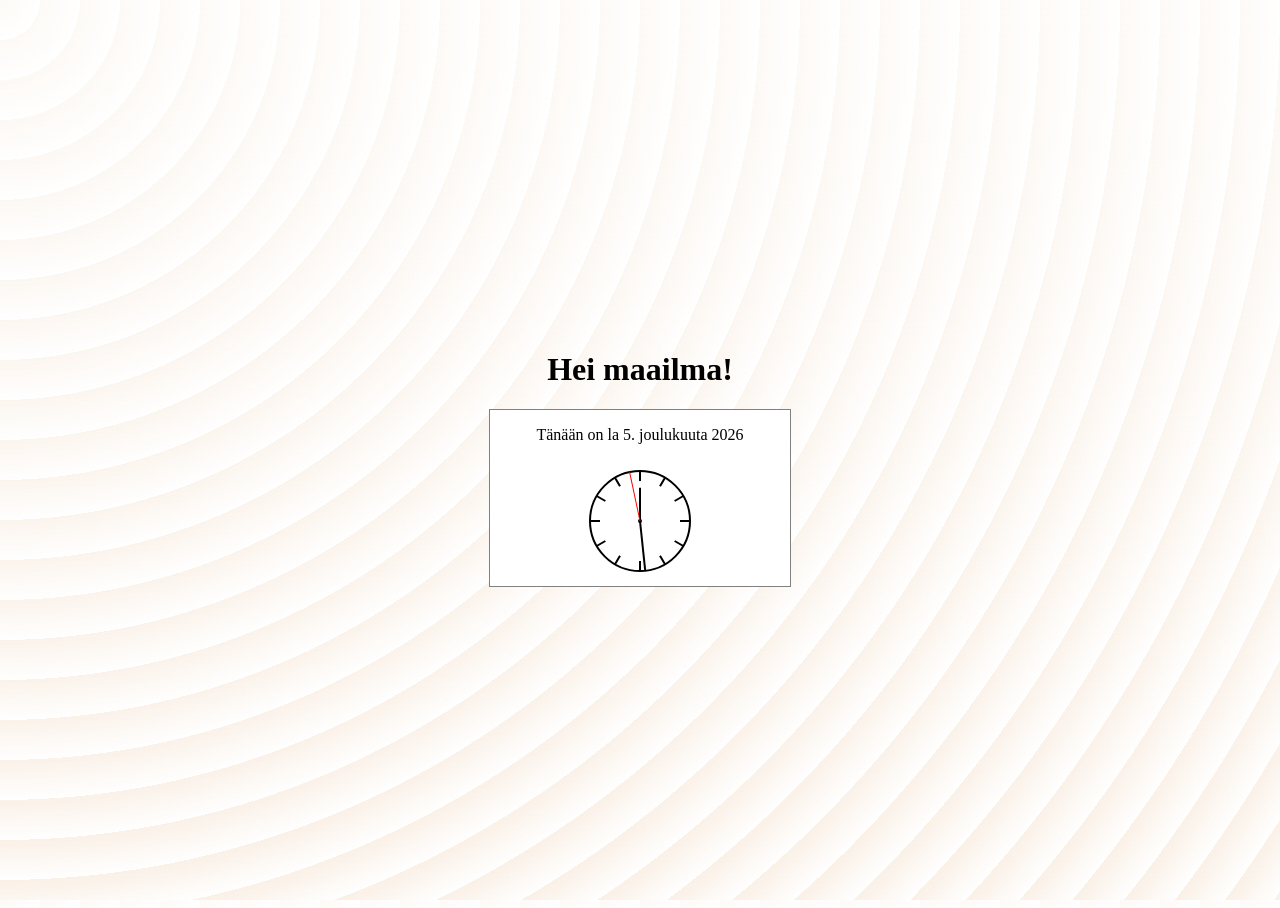
<file: index.html>
<!DOCTYPE html>
<html lang="en">

<head>
  <meta charset="UTF-8">
  <meta name="viewport" content="width=device-width, initial-scale=1.0">
  <title>Hello</title>
  <link rel="stylesheet" href="styles.css">
</head>

<body>
  <main>
    <h1>Hei maailma!</h1>

    <div id="datetime"></div>
  </main>

  <script src="scripts.js"></script>
</body>

</html>
</file>
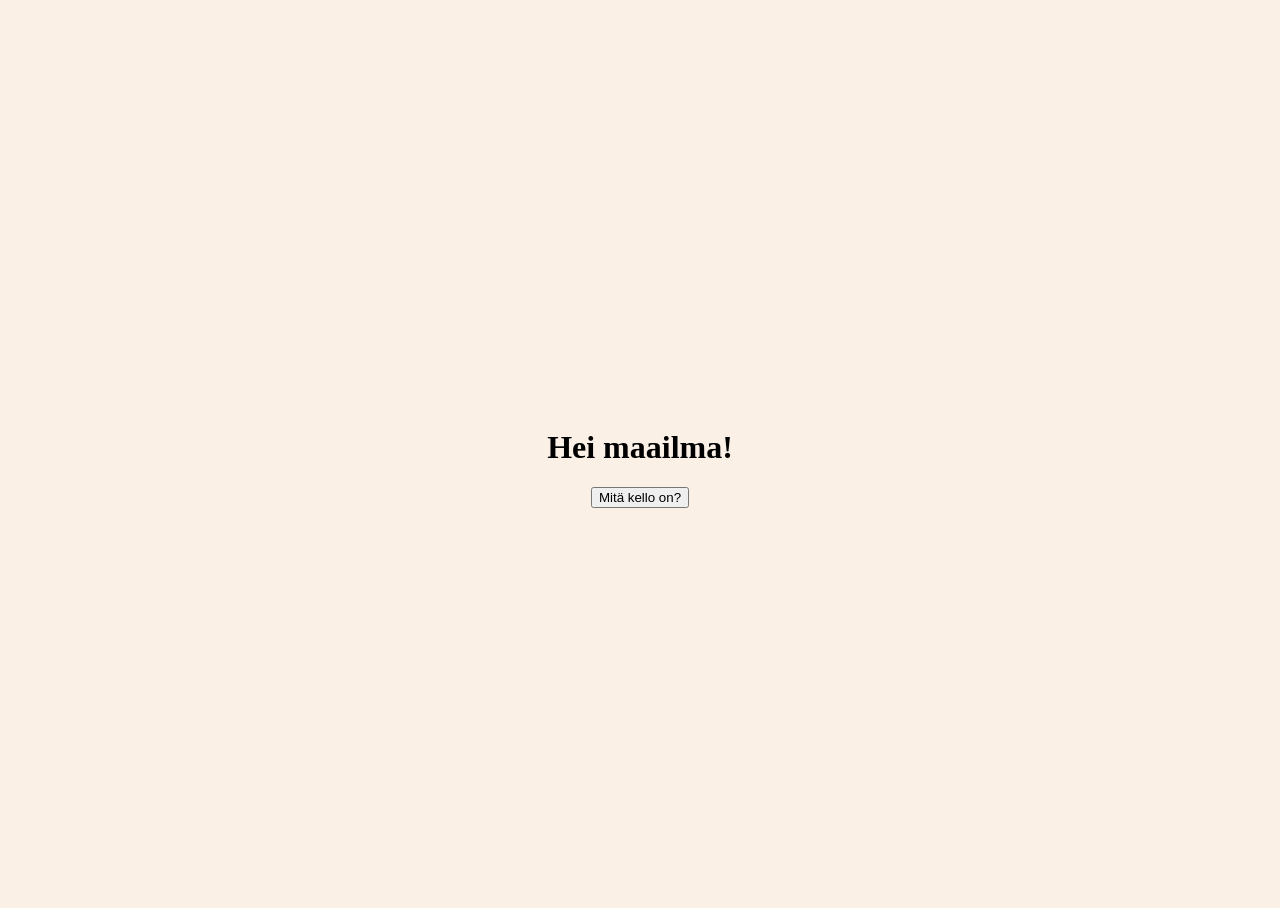
<file: .github/test/index.html>
<!DOCTYPE html>
<html lang="en">

<head>
  <meta charset="UTF-8">
  <meta name="viewport" content="width=device-width, initial-scale=1.0">
  <title>Hello</title>
  <link rel="stylesheet" href="styles.css">
</head>

<body>
  <main>
    <h1>Hei maailma!</h1>

    <div id="datetime"></div>
    <button>Mitä kello on?</button>
  </main>

</body>

</html>
</file>
<file: styles.css>
html {
  height: 100%;
}

body {
  background-color:linen;
  display: flex;
  flex-direction: column;
  justify-content: center;
  height: 100%;
}

main {
  text-align: center;
}


#datetime {
  background-color: white;
  width: 300px;
  margin: auto;
  border: 1px solid grey;
}
body {
  background-color: #ffffff;
  opacity: 1;
  background-image:  repeating-radial-gradient( circle at 0 0, transparent 0, #ffffff 40px ), repeating-linear-gradient( #FAF0E655, #FAF0E6 );
}
</file>
<file: .github/test/styles.css>
html {
  height: 100%;
}

body {
  background-color:linen;
  display: flex;
  flex-direction: column;
  justify-content: center;
  height: 100%;
}

main {
  text-align: center;
}
</file>
